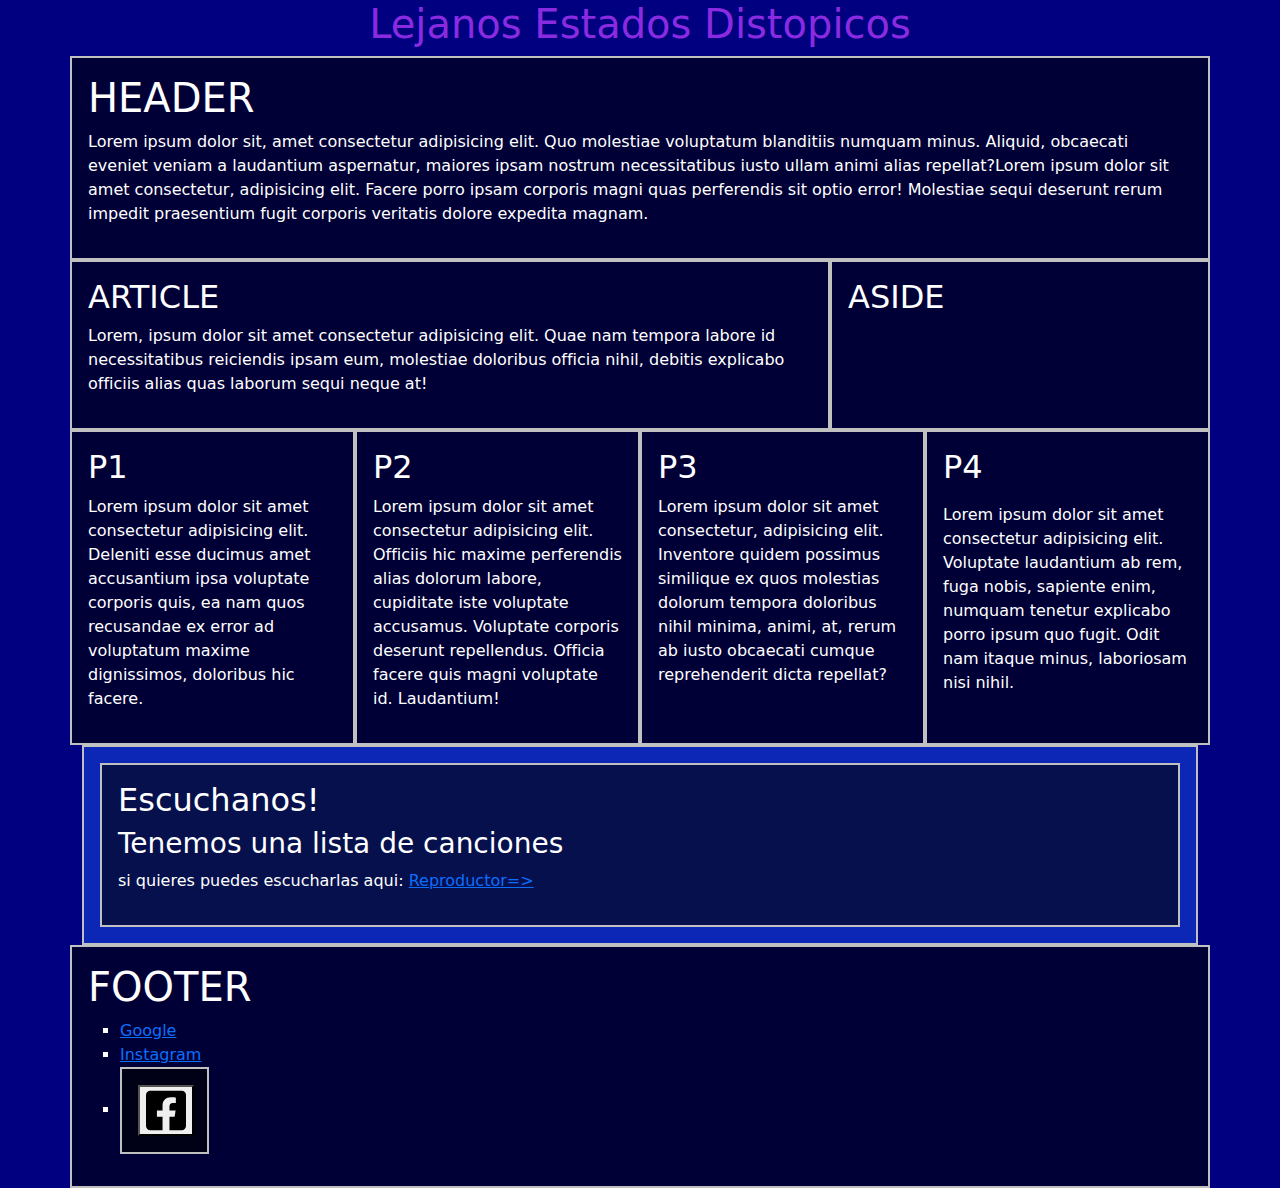
<file: index.html>
<!DOCTYPE html>
<html lang="es">
<head>
<meta charset="UTF-8">
<meta name="viewport" content="width=device-width, initial-scale=1.0">
<meta http-equiv="X-UA-Compatible" content="ie=edge">
<meta name="Description" content="Enter your description here"/>
<link rel="stylesheet" href="https://cdnjs.cloudflare.com/ajax/libs/twitter-bootstrap/5.1.0/css/bootstrap.min.css">
<link rel="stylesheet" href="https://cdnjs.cloudflare.com/ajax/libs/font-awesome/5.15.4/css/all.min.css">
<link rel="stylesheet" href="estilos.css">
<title>Lejanos Estados Distopicos</title>

</head>
<body>

<h1 class="chuchu-uno">Lejanos Estados Distopicos</h1>
<div class="container">
    <div class="row">
        <header class="col-md-12"><h1>HEADER</h1><p>Lorem ipsum dolor sit, amet consectetur adipisicing elit. Quo molestiae voluptatum blanditiis numquam minus. Aliquid, obcaecati eveniet veniam a laudantium aspernatur, maiores ipsam nostrum necessitatibus iusto ullam animi alias repellat?Lorem ipsum dolor sit amet consectetur, adipisicing elit. Facere porro ipsam corporis magni quas perferendis sit optio error! Molestiae sequi deserunt rerum impedit praesentium fugit corporis veritatis dolore expedita magnam.</p></header>
    </div>
    <section class="row">
<article class="col-md-8"><h2>ARTICLE</h2><p>Lorem, ipsum dolor sit amet consectetur adipisicing elit. Quae nam tempora labore id necessitatibus reiciendis ipsam eum, molestiae doloribus officia nihil, debitis explicabo officiis alias quas laborum sequi neque at!</p></article>
<aside class="col-md-4"><h2>ASIDE</h2></aside>
    </section>
    <section class="bloque row">
        <div class="col-md-3"><h2>P1</h2><p>Lorem ipsum dolor sit amet consectetur adipisicing elit. Deleniti esse ducimus amet accusantium ipsa voluptate corporis quis, ea nam quos recusandae ex error ad voluptatum maxime dignissimos, doloribus hic facere.</p></div>
        <div class="col-md-3"><h2>P2</h2><p>Lorem ipsum dolor sit amet consectetur adipisicing elit. Officiis hic maxime perferendis alias dolorum labore, cupiditate iste voluptate accusamus. Voluptate corporis deserunt repellendus. Officia facere quis magni voluptate id. Laudantium!</p></div>
        <div class="col-md-3"><h2>P3</h2><p>Lorem ipsum dolor sit amet consectetur, adipisicing elit. Inventore quidem possimus similique ex quos molestias dolorum tempora doloribus nihil minima, animi, at, rerum ab iusto obcaecati cumque reprehenderit dicta repellat?</p></div>
        <div class="col-md-3"><h2>P4</h2><p></p>Lorem ipsum dolor sit amet consectetur adipisicing elit. Voluptate laudantium ab rem, fuga nobis, sapiente enim, numquam tenetur explicabo porro ipsum quo fugit. Odit nam itaque minus, laboriosam nisi nihil.</div>
    </section>

    <section class="repertorio">
        <div class="col-md-12">
<h2>Escuchanos!</h2>    
<h3>Tenemos una lista de canciones </h3>
<p>si quieres puedes escucharlas aqui:
    <a href="reproductor.html" target="_blank" rel="noopener noreferrer">Reproductor=></a>
</p></div></section>


    <footer class="row">
        
<div class="col-md-12"><h1>FOOTER</h1>
    <ul type="square" >
        <li><a href="https://www.google.com/">Google</a></li>
        <li><a href="https://www.instagram.com/">Instagram</a></li>
        <li><a href="https://www.facebook.com/index.php?next=https%3A%2F%2Fwww.facebook.com%2Fconfirmemail.php%3Fnext%3Dhttps%253A%252F%252Fwww.facebook.com%252F"> <div class="col-md-1">
           <button type="button"> <img src="square-facebook.svg" alt="" width="40" height=""></button>
        </div></a></li>
      </ul>
</div>
    </footer>


</div>

<script src="https://cdnjs.cloudflare.com/ajax/libs/popper.js/2.9.2/umd/popper.min.js"></script>
<script src="https://cdnjs.cloudflare.com/ajax/libs/twitter-bootstrap/5.1.0/js/bootstrap.min.js"></script>
</body>
</html>
</file>
<file: estilos.css>
body{
    background-image:url(https://www.citsadigital.com/wp-content/uploads/2017/06/led.jpg);
    background-size: 100% ;
    background-color: navy;
}
[class *='col-md'] { 
padding: 1rem;
background-color: #00000093 ;
border: 2px solid silver;
color: white;
}
.chuchu-uno{
    text-decoration-style: double;
    text-shadow: 30px;
text-align: center;
color: blueviolet;
}
.repertorio{
    padding: 1rem;
background-color: #1544df8f ;
border: 2px solid silver;
color: white;

}
</file>
